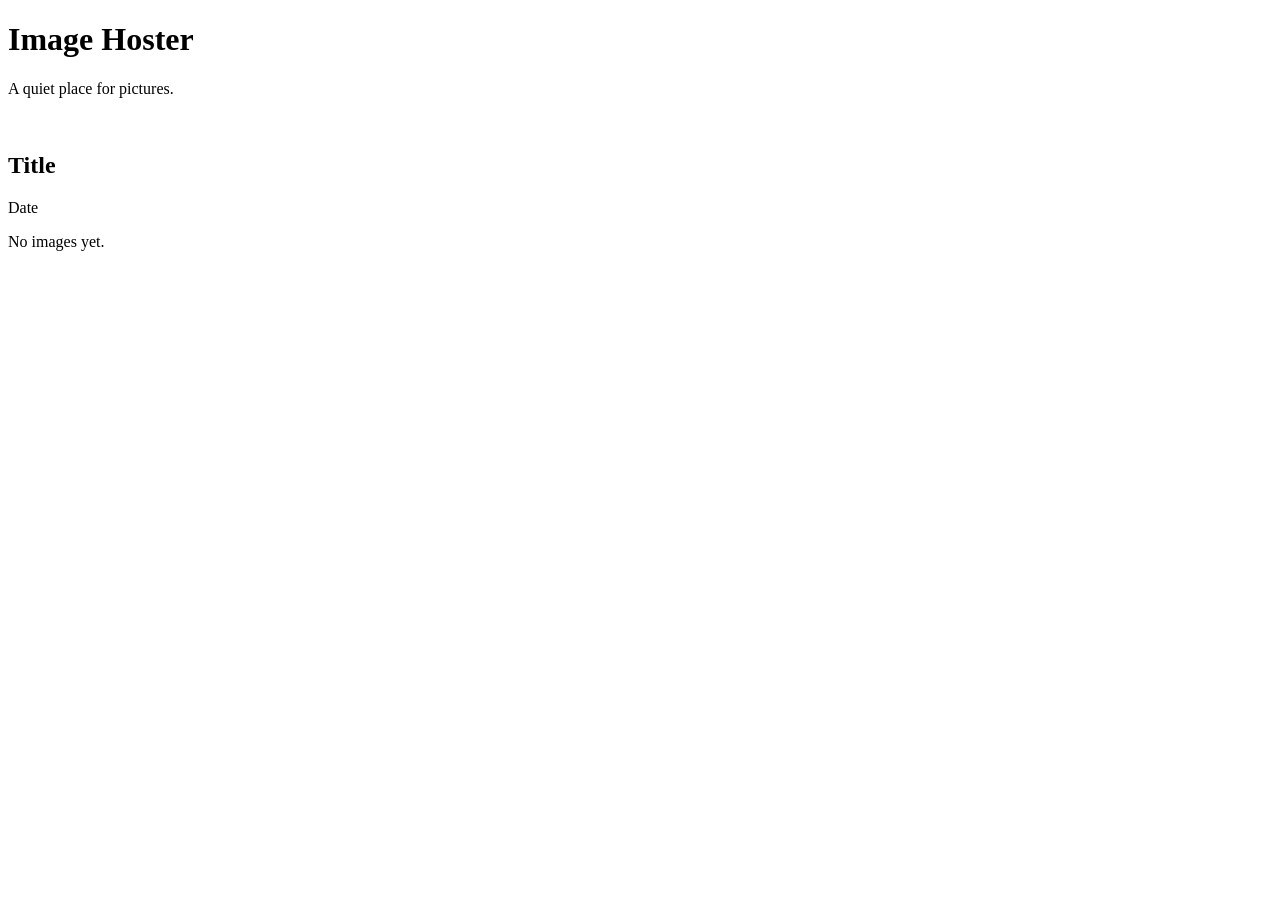
<file: src/main/resources/templates/index.html>
<!DOCTYPE html>
<html xmlns:th="http://www.thymeleaf.org">
<head th:replace="layout :: site-head"></head>
<body>
<header th:replace="layout :: logged-out"></header>

<main class="page">
    <h1 class="page-title">Image Hoster</h1>
    <p class="page-lead">A quiet place for pictures.</p>

    <section class="gallery" th:if="${!#lists.isEmpty(images)}">
        <article class="gallery-item" th:each="i : ${images}">
            <img th:src="'data:image/jpeg;base64,' + ${i.imageFile}" th:alt="${i.title}"/>
            <h2 th:text="${i.title}">Title</h2>
            <p class="meta" th:text="${#dates.format(i.date, 'd MMM yyyy')}">Date</p>
        </article>
    </section>
    <p class="empty" th:if="${#lists.isEmpty(images)}">No images yet.</p>
</main>
</body>
</html>
</file>
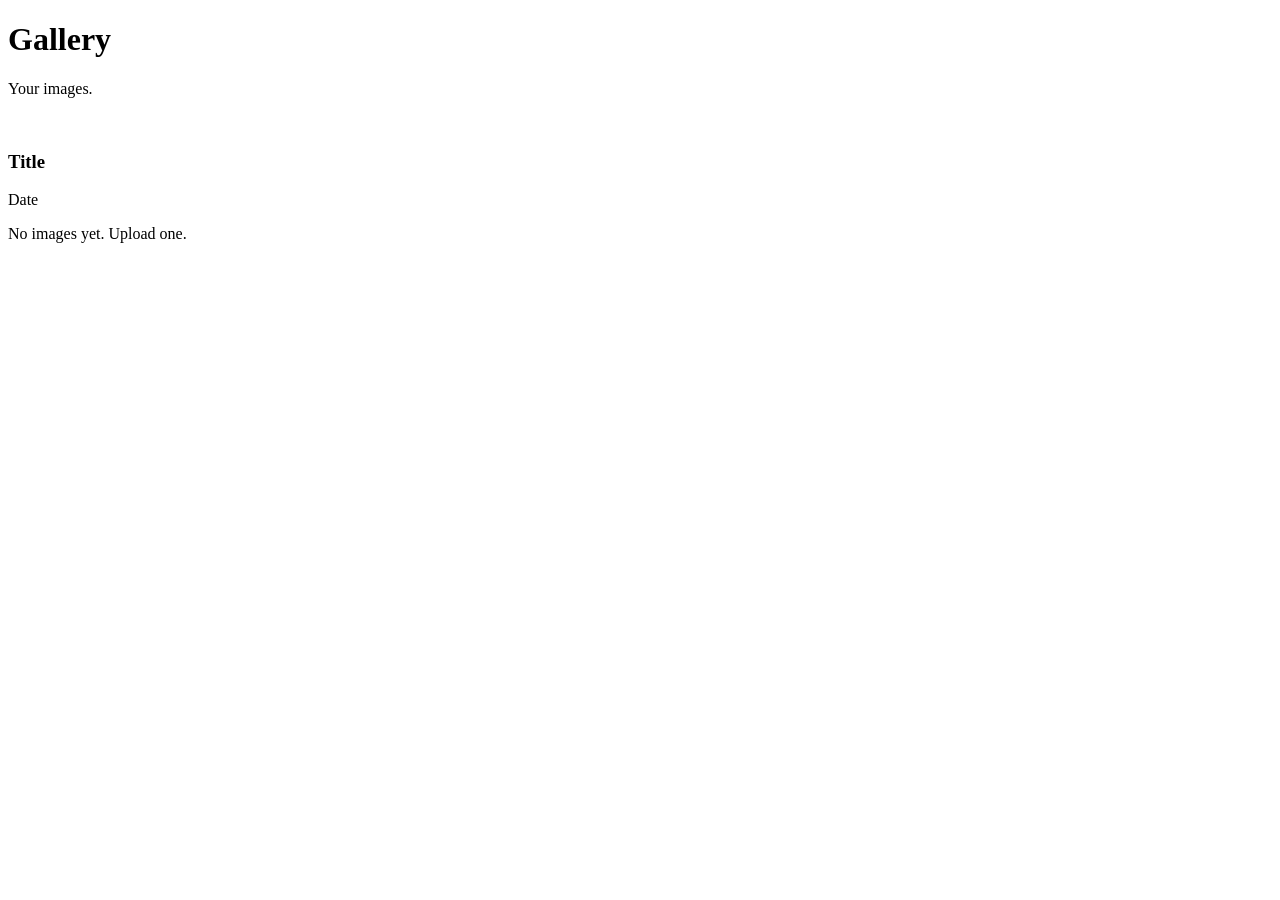
<file: src/main/resources/templates/images.html>
<!DOCTYPE html>
<html xmlns:th="http://www.thymeleaf.org">
<head th:replace="layout :: site-head"></head>
<body>
<header th:replace="layout :: logged-in"></header>

<main class="page">
    <h1 class="page-title">Gallery</h1>
    <p class="page-lead">Your images.</p>

    <section class="gallery" th:if="${!#lists.isEmpty(images)}">
        <article class="gallery-item" th:each="i : ${images}">
            <a th:href="'/images/' + ${i.title}">
                <img th:src="'data:image/jpeg;base64,' + ${i.imageFile}" th:alt="${i.title}"/>
                <h3 th:text="${i.title}">Title</h3>
            </a>
            <p class="meta" th:text="${#dates.format(i.date, 'd MMM yyyy')}">Date</p>
        </article>
    </section>
    <p class="empty" th:if="${#lists.isEmpty(images)}">No images yet. <a th:href="@{/images/upload}">Upload one</a>.</p>
</main>
</body>
</html>
</file>
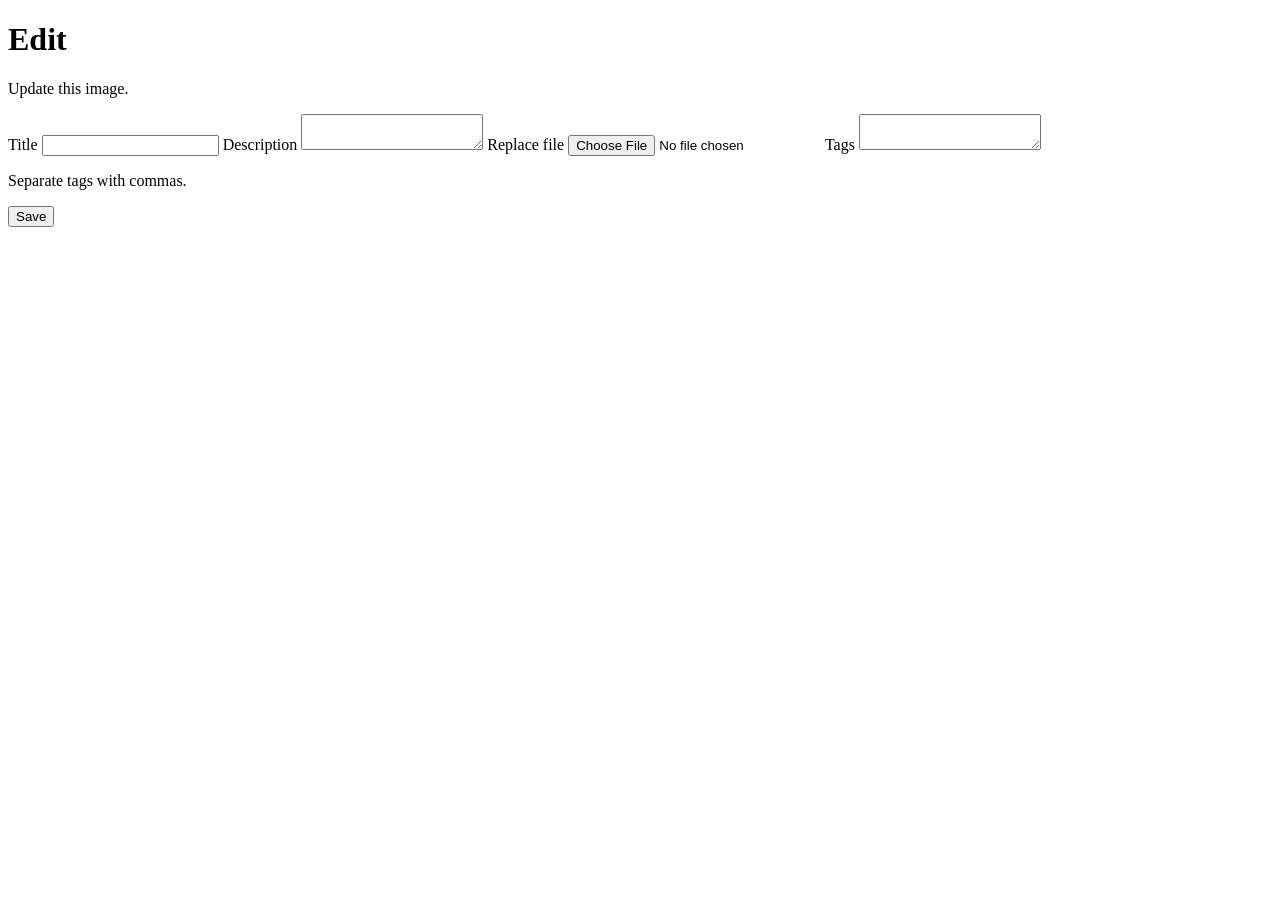
<file: src/main/resources/templates/images/edit.html>
<!DOCTYPE html>
<html xmlns:th="http://www.thymeleaf.org">
<head th:replace="layout :: site-head"></head>
<body>
<header th:replace="layout :: logged-in"></header>

<main class="page">
    <h1 class="page-title">Edit</h1>
    <p class="page-lead">Update this image.</p>

    <form class="form" th:method="put" th:action="@{/editImage(imageId=${image.id})}" enctype="multipart/form-data">
        <label>
            Title
            <input type="text" name="title" th:value="${image.title}" required="required"/>
        </label>
        <label>
            Description
            <textarea name="description" th:text="${image.description}"></textarea>
        </label>
        <label>
            Replace file
            <input type="file" name="file" id="file"/>
        </label>
        <label>
            Tags
            <textarea name="tags" id="tags" th:text="${tags}"></textarea>
        </label>
        <p class="hint">Separate tags with commas.</p>
        <input type="submit" value="Save"/>
    </form>
</main>
</body>
</html>
</file>
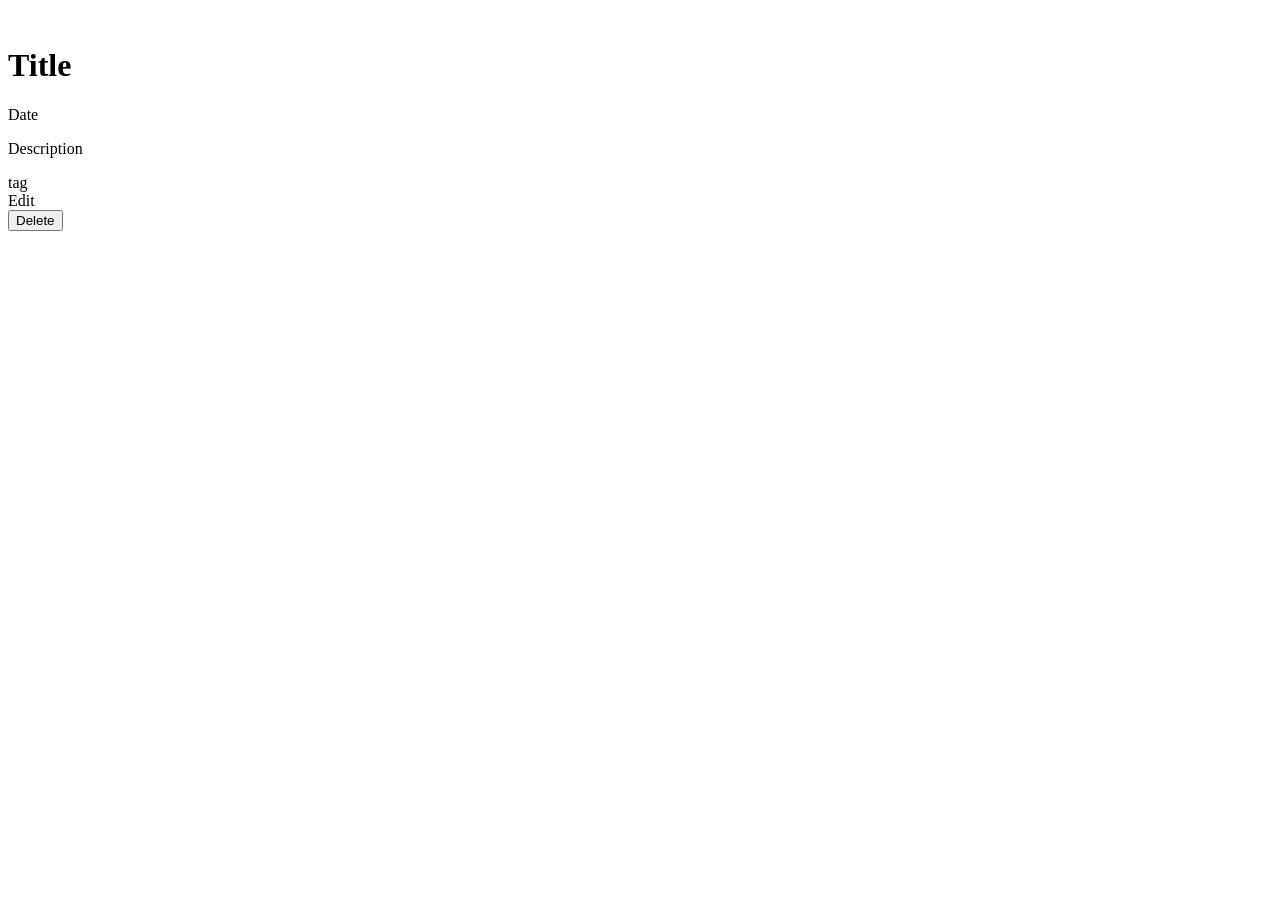
<file: src/main/resources/templates/images/image.html>
<!DOCTYPE html>
<html xmlns:th="http://www.thymeleaf.org">
<head th:replace="layout :: site-head"></head>
<body>
<header th:replace="layout :: logged-in"></header>

<main class="page detail">
    <div class="detail-image">
        <img th:src="'data:image/jpeg;base64,' + ${image.imageFile}" th:alt="${image.title}"/>
    </div>
    <h1 class="detail-title" th:text="${image.title}">Title</h1>
    <p class="meta" th:text="${#dates.format(image.date, 'd MMM yyyy')}">Date</p>
    <p th:text="${image.description}">Description</p>
    <div class="tags" th:if="${tags != null and !#lists.isEmpty(tags)}">
        <span th:each="tag : ${tags}" th:text="${tag.name}">tag</span>
    </div>
    <div class="detail-actions">
        <a th:href="@{/editImage(imageId=${image.id})}">Edit</a>
        <form th:action="@{/deleteImage(imageId=${image.id})}" th:method="delete">
            <input class="btn-danger" type="submit" value="Delete"/>
        </form>
    </div>
</main>
</body>
</html>
</file>
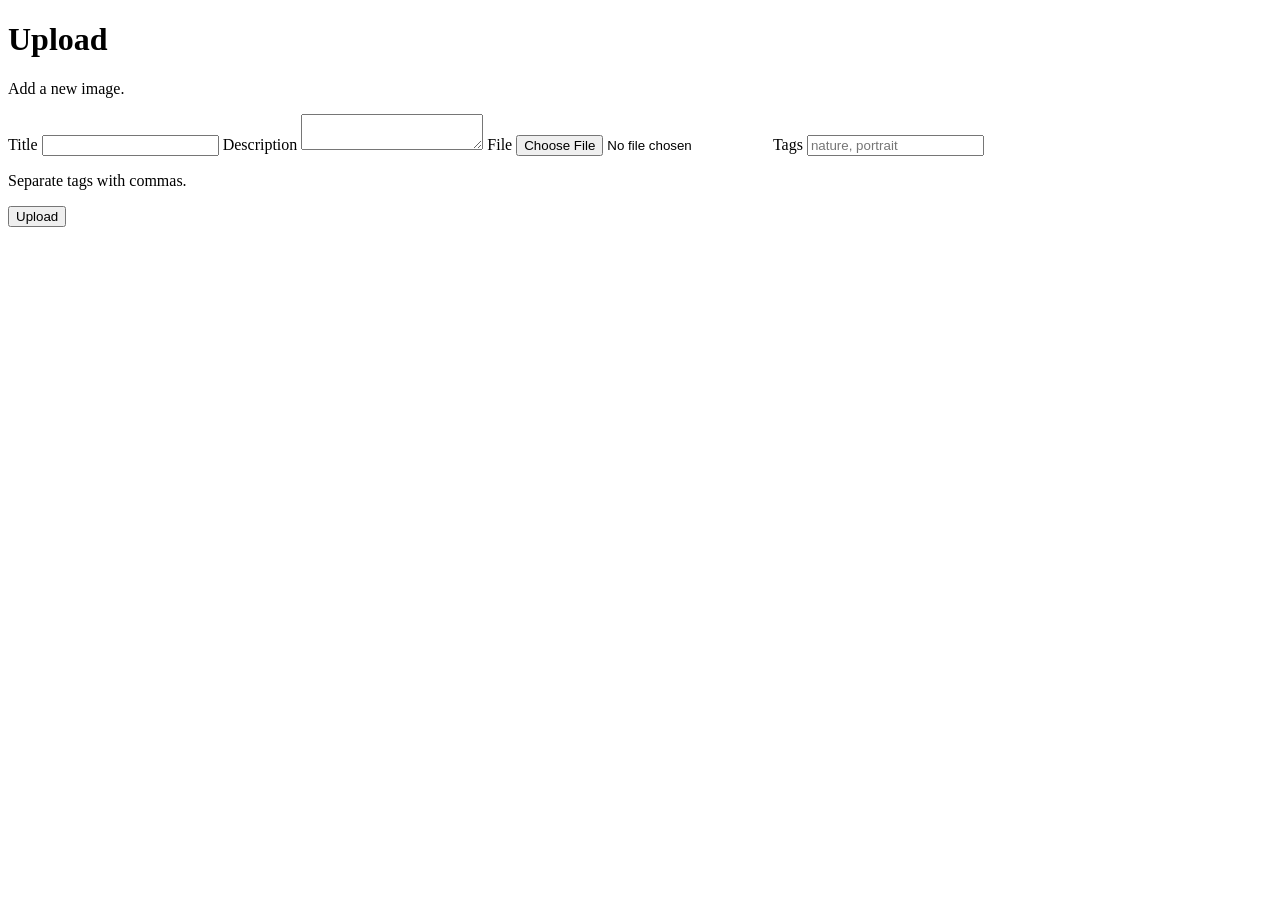
<file: src/main/resources/templates/images/upload.html>
<!DOCTYPE html>
<html xmlns:th="http://www.thymeleaf.org">
<head th:replace="layout :: site-head"></head>
<body>
<header th:replace="layout :: logged-in"></header>

<main class="page">
    <h1 class="page-title">Upload</h1>
    <p class="page-lead">Add a new image.</p>

    <form class="form" method="post" th:action="@{/images/upload}" enctype="multipart/form-data">
        <label>
            Title
            <input type="text" id="title" name="title" required="required"/>
        </label>
        <label>
            Description
            <textarea name="description"></textarea>
        </label>
        <label>
            File
            <input type="file" name="file" id="file" required="required"/>
        </label>
        <label>
            Tags
            <input type="text" name="tags" id="tags" placeholder="nature, portrait"/>
        </label>
        <p class="hint">Separate tags with commas.</p>
        <input type="submit" value="Upload"/>
    </form>
</main>
</body>
</html>
</file>
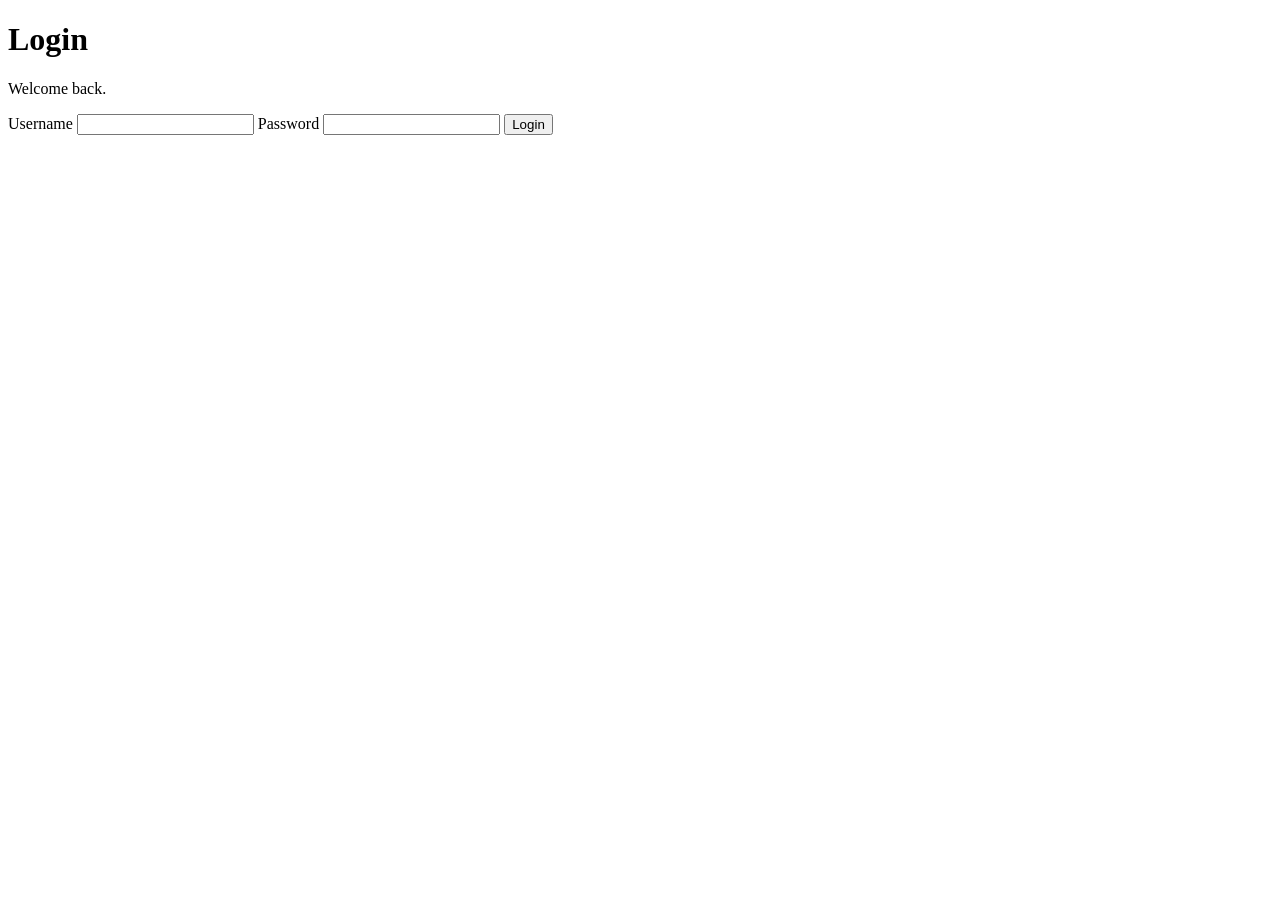
<file: src/main/resources/templates/users/login.html>
<!DOCTYPE html>
<html xmlns:th="http://www.thymeleaf.org">
<head th:replace="layout :: site-head"></head>
<body>
<header th:replace="layout :: logged-out"></header>

<main class="page">
    <h1 class="page-title">Login</h1>
    <p class="page-lead">Welcome back.</p>

    <form class="form" th:action="@{/users/login}" th:method="POST">
        <label>
            Username
            <input type="text" id="username" name="username" required="required"/>
        </label>
        <label>
            Password
            <input type="password" id="password" name="password" required="required"/>
        </label>
        <input type="submit" value="Login"/>
    </form>
</main>
</body>
</html>
</file>
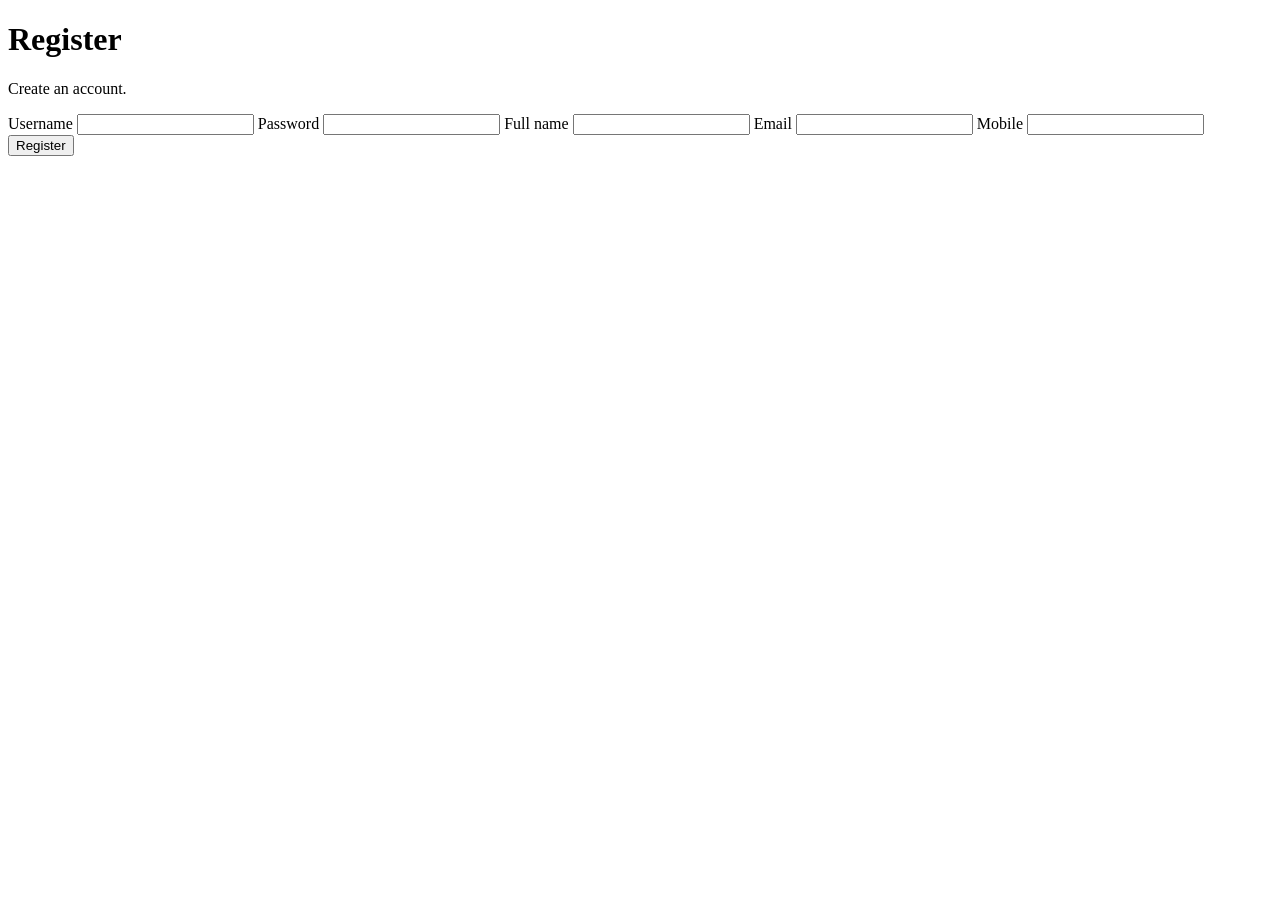
<file: src/main/resources/templates/users/registration.html>
<!DOCTYPE html>
<html xmlns:th="http://www.thymeleaf.org">
<head th:replace="layout :: site-head"></head>
<body>
<header th:replace="layout :: logged-out"></header>

<main class="page">
    <h1 class="page-title">Register</h1>
    <p class="page-lead">Create an account.</p>

    <form class="form" th:action="@{/users/registration}" th:method="POST" th:object="${User}">
        <label>
            Username
            <input type="text" id="username" name="username" th:field="*{username}" required="required"/>
        </label>
        <label>
            Password
            <input type="password" id="password" name="password" th:field="*{password}" required="required"/>
        </label>
        <label>
            Full name
            <input type="text" id="fullname" name="fullName" th:field="*{profile.fullName}" required="required"/>
        </label>
        <label>
            Email
            <input type="text" id="emailaddress" name="emailAddress" th:field="*{profile.emailAddress}"/>
        </label>
        <label>
            Mobile
            <input type="text" id="mobilenumber" name="mobileNumber" th:field="*{profile.mobileNumber}"/>
        </label>
        <input type="submit" value="Register"/>
    </form>
</main>
</body>
</html>
</file>
